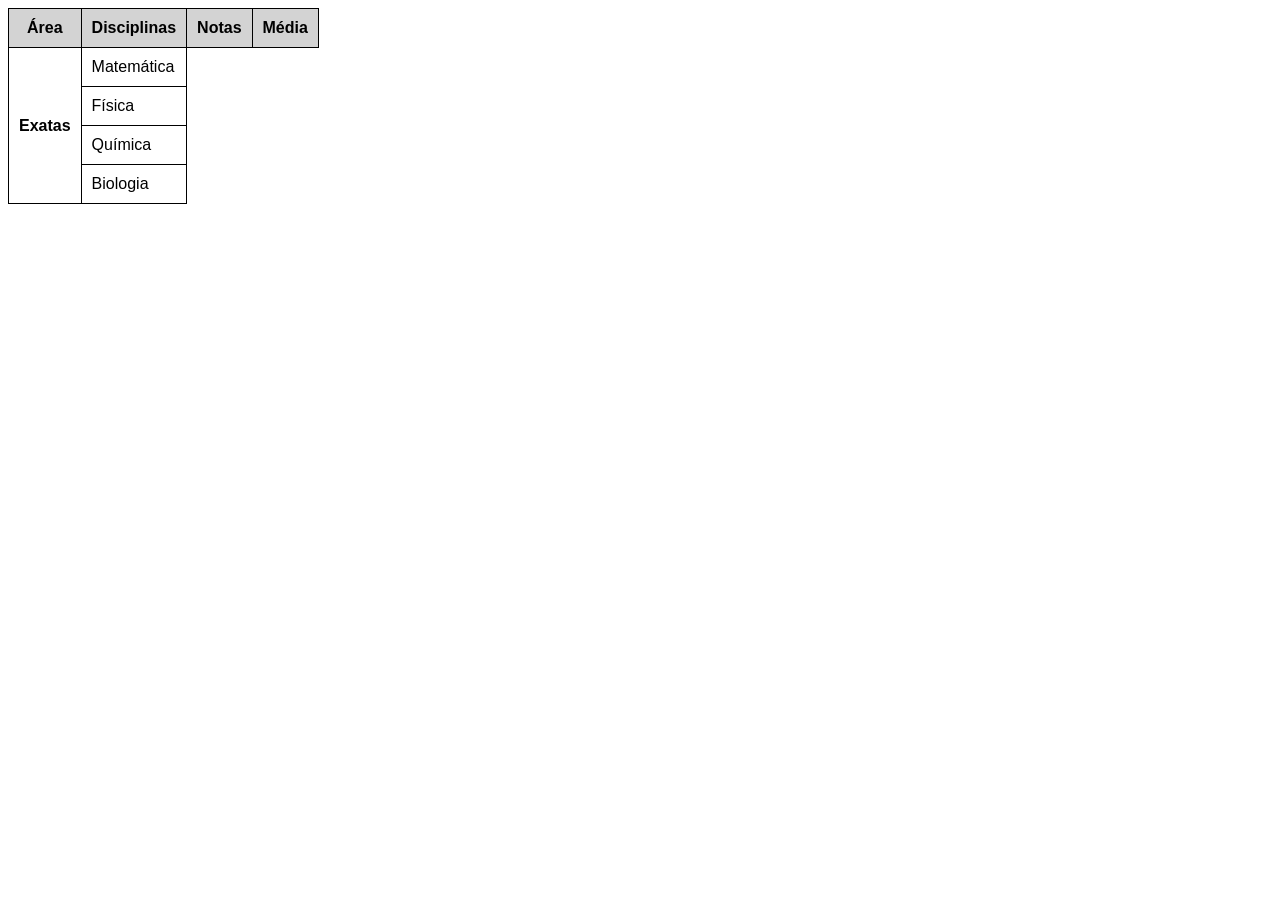
<file: site/desafio03.html>
<!DOCTYPE html>
<html lang="pt-br">
<head>
    <meta charset="UTF-8">
    <meta name="viewport" content="width=device-width, initial-scale=1.0">
    <title>Desafio 3</title>
    <style>
        body {
            font-family: Arial, Helvetica, sans-serif;
        }
        table {
            border-collapse: collapse;
        }
        td, th {
            border: 1px solid black;
            padding: 10px;
        }
        thead {
            background-color: lightgray;
        }
    </style>
</head>
<body>
    <table>
        <thead rowspan="2">
            <th rowspan="2">Área</th>
            <th rowspan="2" colspan="2">Disciplinas</th>
            <th rowspan="1" colspan="2">Notas</th>
            <th rowspan="2">Média</th>
        </thead>
        <tbody>
            <tr>
                <th rowspan="5">Exatas</th>
            </tr>
            <tr>
                <td>Matemática</td>
            </tr>
            <tr>
                <td>Física</td>
            </tr>
            <tr>
                <td>Química</td>
            </tr>
            <tr>
                <td>Biologia</td>
            </tr>
        </tbody>
    </table>
</body>
</html>
</file>
